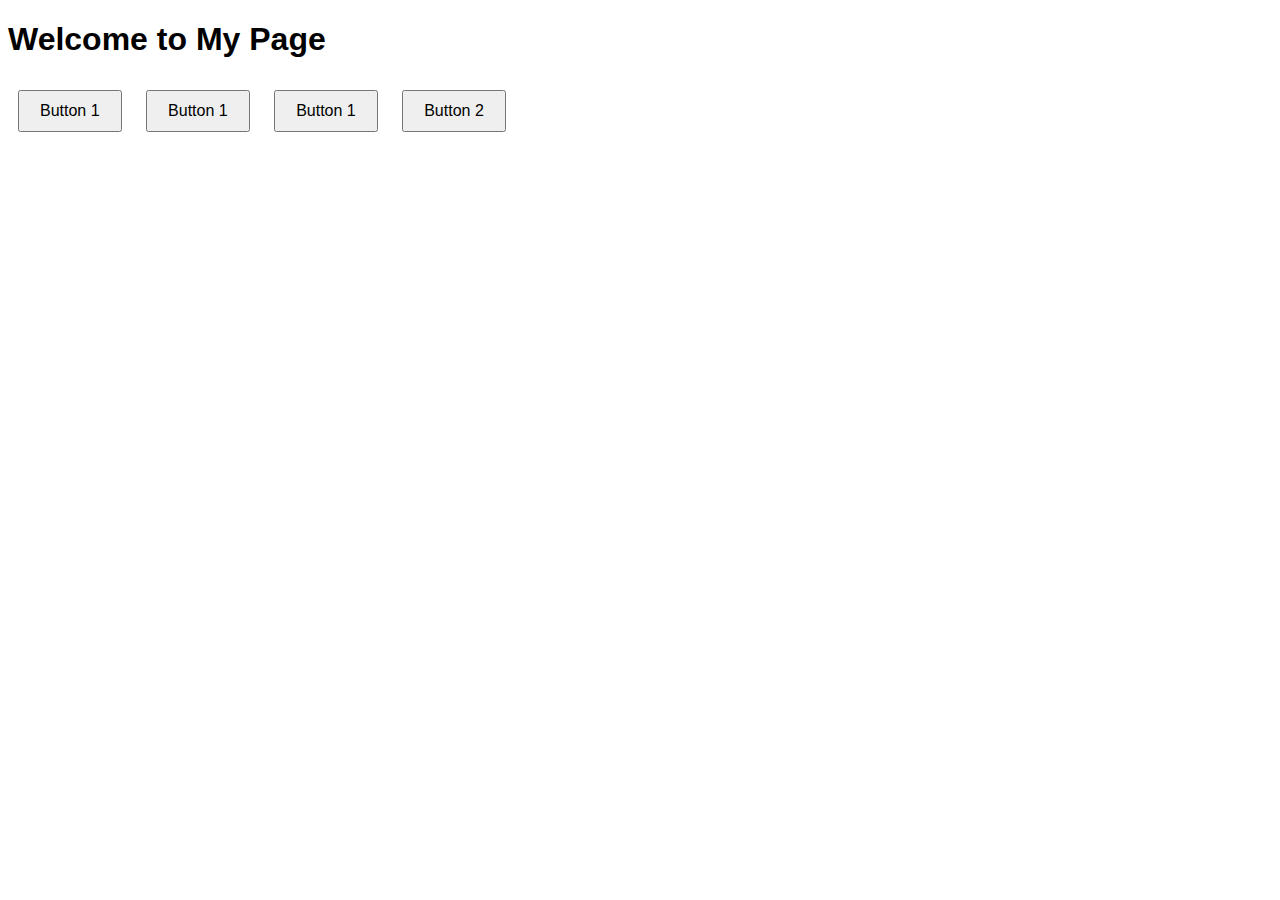
<file: arayuz.html>
<!DOCTYPE html>
<html lang="en">
<head>
    <meta charset="UTF-8">
    <meta name="viewport" content="width=device-width, initial-scale=1.0">
    <title>test</title>
    <style>
        body {
            text-align: left;
            font-family: Arial, sans-serif;
            margin-top: 5px;
        }
        button {
            margin: 10px;
            padding: 10px 20px;
            font-size: 16px;
            cursor: pointer;
        }
    </style>
</head>
<body>
    <h1>Welcome to My Page</h1>
    <button onclick="alert('Button 1 clicked!')">Button 1</button>
    <button onclick="alert('Button 1 clicked!')">Button 1</button>
    <button onclick="alert('Button 1 clicked!')">Button 1</button>
    <button onclick="alert('Button 2 clicked!')">Button 2</button>
</body>
</html>
</file>
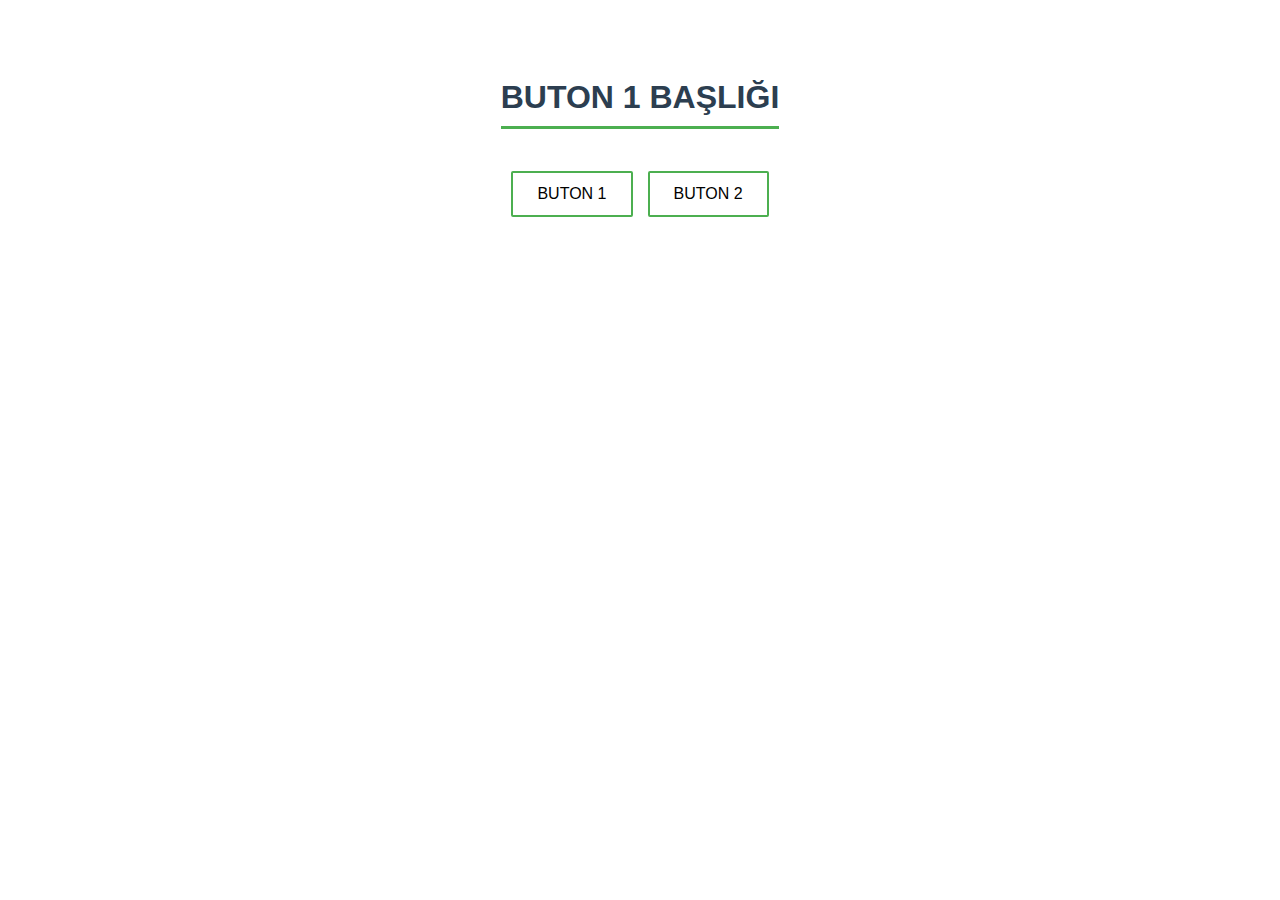
<file: qwkenqlwjejlqlke.html>
<!DOCTYPE html>
<html lang="tr">
<head>
    <meta charset="UTF-8">
    <title>Button ve Başlık İlişkisi</title>
    <style>
        body {
            font-family: Arial, sans-serif;
            display: flex;
            flex-direction: column;
            align-items: center;
            gap: 20px;
            padding: 50px;
        }
        
        .button-group {
            display: flex;
            gap: 15px;
        }
        
        button {
            padding: 12px 24px;
            font-size: 16px;
            cursor: pointer;
            border-radius: 2px;
            border: 2px solid #4CAF50;
            background-color: #ffffff;
            transition: all 0.3s;
        }
        
        button:hover {
            background-color: #4CAF50;
            color: white;
        }
        
        h1#main-heading {
            color: #2c3e50;
            border-bottom: 3px solid #4CAF50;
            padding-bottom: 10px;
        }
    </style>
</head>
<body>
    <h1 id="main-heading">BUTON 1 BAŞLIĞI</h1>
    
    <div class="button-group">
        <button onclick="changeHeading('Button 1 Tıklandı!')">BUTON 1</button>
        <button onclick="changeHeading(document.getElementById('main-heading').innerHTML)">BUTON 2</button>
    </div>

    <script>
        function changeHeading(text) {
            document.getElementById('main-heading').innerHTML = text;
        }
    </script>
</body>
</html>
</file>
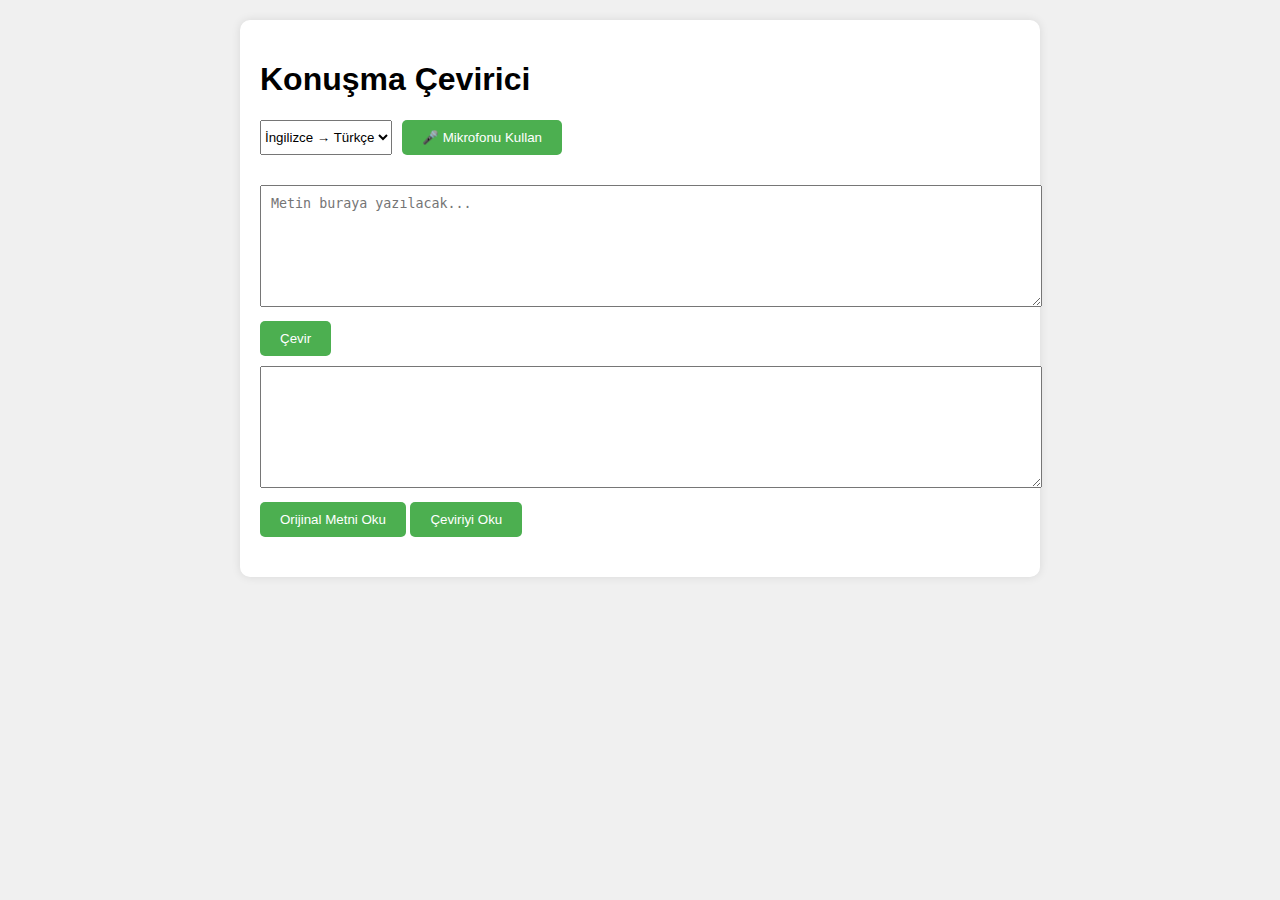
<file: Site Deneme 1.index.html>
<!DOCTYPE html>
<html lang="en">
<head>
    <meta charset="UTF-8">
    <meta name="viewport" content="width=device-width, initial-scale=1.0">
    <title>Speech Translation</title>
    <style>
        body {
            font-family: Arial, sans-serif;
            max-width: 800px;
            margin: 0 auto;
            padding: 20px;
            background-color: #f0f0f0;
        }

        .container {
            background-color: white;
            padding: 20px;
            border-radius: 10px;
            box-shadow: 0 0 10px rgba(0,0,0,0.1);
        }

        .language-selector {
            margin: 20px 0;
            display: flex;
            gap: 10px;
        }

        button {
            padding: 10px 20px;
            background-color: #4CAF50;
            color: white;
            border: none;
            border-radius: 5px;
            cursor: pointer;
        }

        button:hover {
            background-color: #45a049;
        }

        .text-box {
            width: 100%;
            height: 100px;
            margin: 10px 0;
            padding: 10px;
        }

        .status {
            margin-top: 20px;
            color: #666;
        }
    </style>
</head>
<body>
    <div class="container">
        <h1>Konuşma Çevirici</h1>
        
        <div class="language-selector">
            <select id="language">
                <option value="en-tr">İngilizce → Türkçe</option>
                <option value="tr-en">Türkçe → İngilizce</option>
            </select>
            <button onclick="startRecognition()">🎤 Mikrofonu Kullan</button>
        </div>

        <div>
            <textarea id="inputText" class="text-box" placeholder="Metin buraya yazılacak..."></textarea>
            <button onclick="translateText()">Çevir</button>
            <textarea id="outputText" class="text-box" readonly></textarea>
        </div>

        <div>
            <button onclick="speakInput()">Orijinal Metni Oku</button>
            <button onclick="speakOutput()">Çeviriyi Oku</button>
        </div>

        <div class="status" id="status"></div>
    </div>

    <script>
        let recognition;
        let isRecognizing = false;

        // Speech Recognition başlatma
        if ('webkitSpeechRecognition' in window) {
            recognition = new webkitSpeechRecognition();
            recognition.continuous = false;
            recognition.interimResults = false;

            recognition.onstart = () => {
                isRecognizing = true;
                updateStatus("Dinliyorum...");
            };

            recognition.onresult = (event) => {
                const transcript = event.results[0][0].transcript;
                document.getElementById('inputText').value = transcript;
            };

            recognition.onerror = (event) => {
                updateStatus("Hata oluştu: " + event.error);
            };

            recognition.onend = () => {
                isRecognizing = false;
                updateStatus("");
            };
        }

        function startRecognition() {
            if (isRecognizing) {
                recognition.stop();
                return;
            }
            
            const lang = document.getElementById('language').value.split('-')[0];
            recognition.lang = lang === 'tr' ? 'tr-TR' : 'en-US';
            recognition.start();
        }

        async function translateText() {
            const inputText = document.getElementById('inputText').value;
            const [sourceLang, targetLang] = document.getElementById('language').value.split('-');
            
            try {
                const response = await fetch('/translate', {
                    method: 'POST',
                    headers: {
                        'Content-Type': 'application/json',
                    },
                    body: JSON.stringify({
                        text: inputText,
                        src: sourceLang,
                        dest: targetLang
                    })
                });

                const data = await response.json();
                document.getElementById('outputText').value = data.translatedText;
            } catch (error) {
                console.error('Çeviri hatası:', error);
                updateStatus("Çeviri sırasında hata oluştu");
            }
        }

        function speakInput() {
            const text = document.getElementById('inputText').value;
            speak(text, document.getElementById('language').value.split('-')[0]);
        }

        function speakOutput() {
            const text = document.getElementById('outputText').value;
            const lang = document.getElementById('language').value.split('-')[1];
            speak(text, lang);
        }

        function speak(text, lang) {
            const utterance = new SpeechSynthesisUtterance(text);
            utterance.lang = lang === 'tr' ? 'tr-TR' : 'en-US';
            window.speechSynthesis.speak(utterance);
        }

        function updateStatus(message) {
            document.getElementById('status').textContent = message;
        }
    </script>
</body>
</html>
</file>
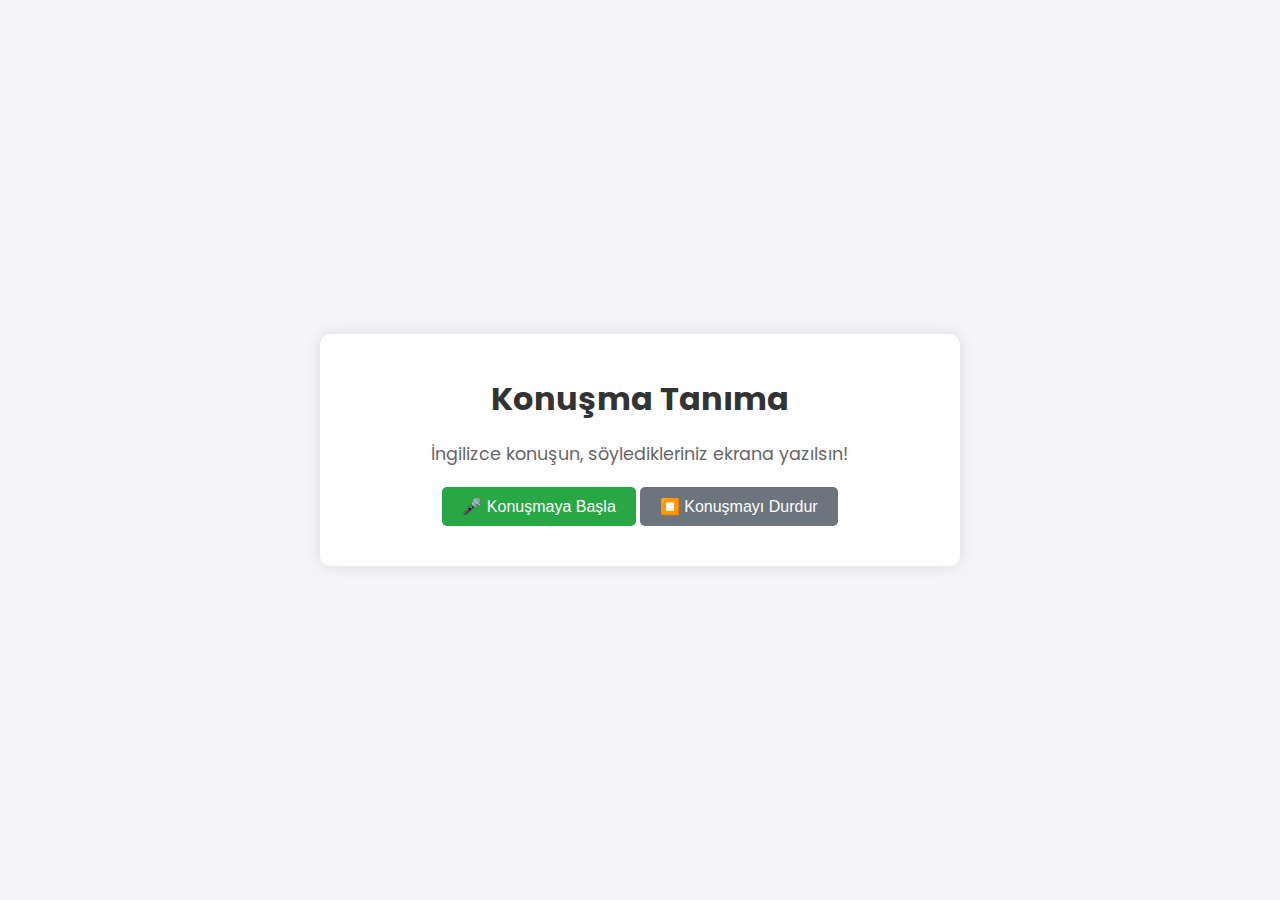
<file: Untitled-2.html>
<!DOCTYPE html>
<html lang="tr">
<head>
    <meta charset="UTF-8">
    <meta name="viewport" content="width=device-width, initial-scale=1.0">
    <title>Konuşma Tanıma</title>
    <link href="https://fonts.googleapis.com/css2?family=Poppins:wght@400;600&display=swap" rel="stylesheet">
    
    <style>
        /* Start ve Stop butonları için stil */
        #start-btn {
            background-color: #28a745; /* Yeşil */
            color: white;
            border: none;
            padding: 10px 20px;
            font-size: 16px;
            cursor: pointer;
            border-radius: 5px;
        }

        #start-btn:disabled {
            background-color: #6c757d; /* Gri - disable durumu */
            cursor: not-allowed;
        }

        #stop-btn {
            background-color: #dc3545; /* Kırmızı */
            color: white;
            border: none;
            padding: 10px 20px;
            font-size: 16px;
            cursor: pointer;
            border-radius: 5px;
        }

        #stop-btn:disabled {
            background-color: #6c757d; /* Gri - disable durumu */
            cursor: not-allowed;
        }

        /* Diğer stiller */
        body {
            font-family: 'Poppins', sans-serif;
            margin: 0;
            padding: 0;
            display: flex;
            justify-content: center;
            align-items: center;
            height: 100vh;
            background-color: #f4f4f9;
        }

        .container {
            text-align: center;
            width: 100%;
            max-width: 600px;
            padding: 20px;
            background-color: white;
            border-radius: 10px;
            box-shadow: 0 0 15px rgba(0, 0, 0, 0.1);
        }

        header h1 {
            margin-bottom: 10px;
            font-size: 2rem;
            color: #333;
        }

        header p {
            margin-bottom: 20px;
            font-size: 1.1rem;
            color: #666;
        }

        .buttons {
            margin-bottom: 20px;
        }

        .result-box {
            padding: 20px;
            background-color: #e9ecef;
            border-radius: 5px;
            margin-top: 20px;
        }

        .hidden {
            display: none;
        }

        .status {
            font-size: 1.1rem;
            color: #333;
            margin-top: 20px;
        }
    </style>
</head>
<body>
    <div class="container">
        <header>
            <h1>Konuşma Tanıma</h1>
            <p>İngilizce konuşun, söyledikleriniz ekrana yazılsın!</p>
        </header>
        <main>
            <div class="buttons">
                <button id="start-btn">🎤 Konuşmaya Başla</button>
                <button id="stop-btn" disabled>⏹️ Konuşmayı Durdur</button>
            </div>
            <div id="result" class="hidden">
                <div class="result-box">
                    <p><strong>Söylenen:</strong> <span id="recognized-text"></span></p>
                </div>
            </div>
            <div id="status" class="status"></div>
        </main>
    </div>

    <script>
        const startBtn = document.getElementById('start-btn');
        const stopBtn = document.getElementById('stop-btn');
        const resultDiv = document.getElementById('result');
        const statusDiv = document.getElementById('status');
        let mediaRecorder;
        let audioChunks = [];

        // Mikrofon erişim izni
        async function initMicrophone() {
            try {
                const stream = await navigator.mediaDevices.getUserMedia({ audio: true });
                return stream;
            } catch (err) {
                statusDiv.textContent = 'Mikrofon erişim izni reddedildi!';
                throw err;
            }
        }

        // Kaydı başlat
        async function startRecording() {
            try {
                statusDiv.textContent = 'Dinleniyor... Konuşmaya başlayın!';
                const stream = await initMicrophone();
                mediaRecorder = new MediaRecorder(stream);
                
                mediaRecorder.ondataavailable = (e) => {
                    audioChunks.push(e.data);
                };

                mediaRecorder.onstop = async () => {
                    statusDiv.textContent = 'Ses işleniyor...';
                    const audioBlob = new Blob(audioChunks, { type: 'audio/wav' });
                    const formData = new FormData();
                    formData.append('audio', audioBlob, 'recording.wav');

                    try {
                        const response = await fetch('/recognize', {
                         method: 'POST',
                         body: formData
                        });

                        if (!response.ok) {
                            const errorData = await response.json();
                            throw new Error(errorData.error || `HTTP error! status: ${response.status}`);
                        }
                        
                        const data = await response.json();
                        if(data.error) {
                            throw new Error(data.error);
                        }
                        
                        document.getElementById('recognized-text').textContent = data.text;
                        resultDiv.classList.remove('hidden');
                        statusDiv.textContent = 'Başarıyla tamamlandı!';
                    } catch (error) {
                        statusDiv.textContent = `Hata: ${error.message}`;
                    } finally {
                        audioChunks = [];
                        stream.getTracks().forEach(track => track.stop());
                    }
                };

                mediaRecorder.start();
                startBtn.disabled = true;
                stopBtn.disabled = false;
            } catch (error) {
                statusDiv.textContent = `Hata: ${error.message}`;
            }
        }

        // Kaydı durdur
        function stopRecording() {
            if(mediaRecorder && mediaRecorder.state === 'recording') {
                mediaRecorder.stop();
                startBtn.disabled = false;
                stopBtn.disabled = true;
            }
        }

        // Event Listeners
        startBtn.addEventListener('click', startRecording);
        stopBtn.addEventListener('click', stopRecording);
    </script>
</body>
</html>
</file>
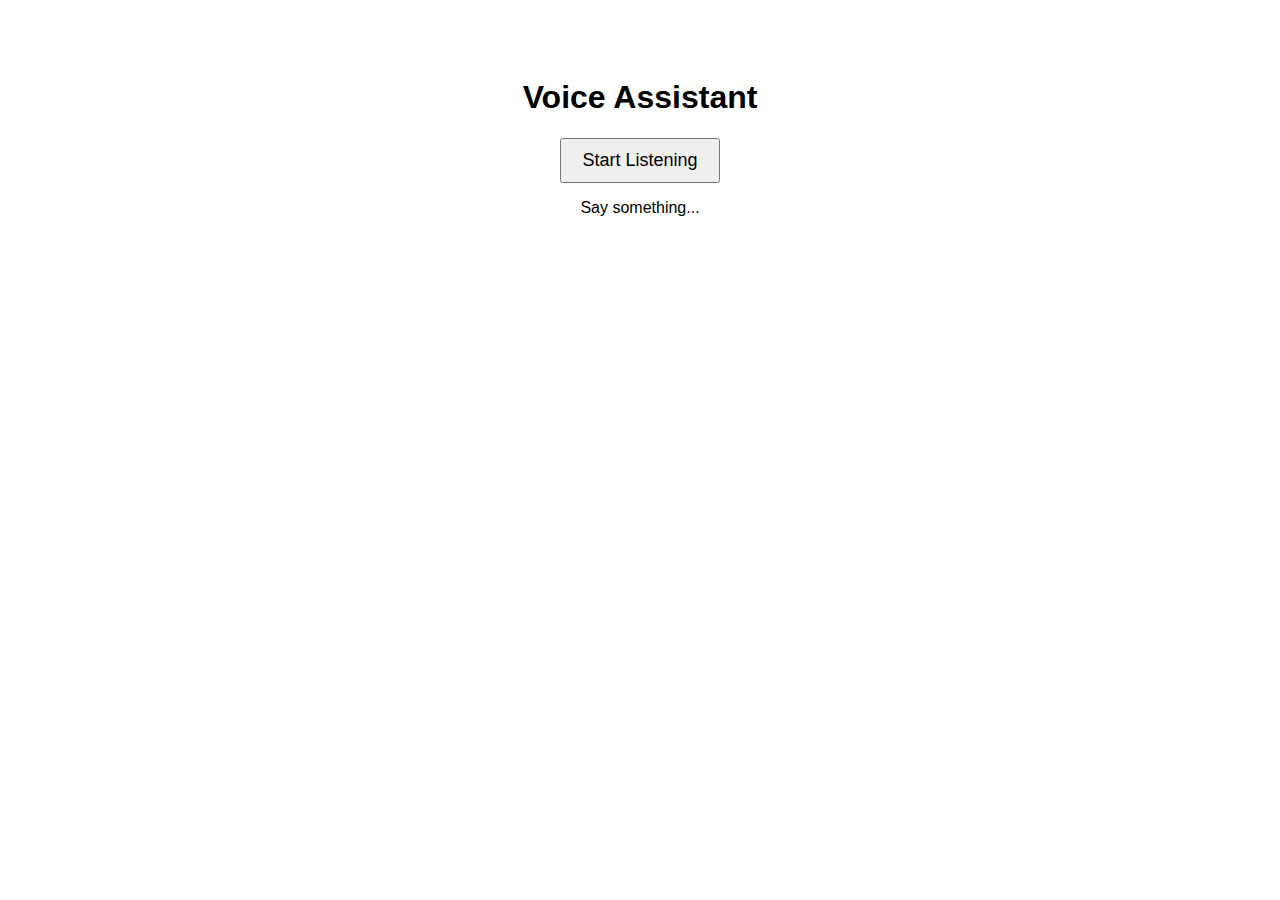
<file: 26.02.2025 görev/26 02 2025 görev.html>
<!DOCTYPE html>
<html lang="en">
<head>
    <meta charset="UTF-8">
    <meta name="viewport" content="width=device-width, initial-scale=1.0">
    <title>Voice Assistant</title>
    <style>
        body {
            font-family: Arial, sans-serif;
            text-align: center;
            padding: 50px;
        }
        button {
            padding: 10px 20px;
            font-size: 18px;
            cursor: pointer;
        }
    </style>
</head>
<body>
    <h1>Voice Assistant</h1>
    <button onclick="startListening()">Start Listening</button>
    <p id="output">Say something...</p>
    
    <script>
        const output = document.getElementById("output");
        const recognition = new (window.SpeechRecognition || window.webkitSpeechRecognition)();
        recognition.lang = "en-US";
        recognition.interimResults = false;
        
        function startListening() {
            recognition.start();
        }

        recognition.onresult = function(event) {
            const transcript = event.results[0][0].transcript.toLowerCase();
            output.textContent = "You said: " + transcript;
            respond(transcript);
        };

        function respond(text) {
            let response = "Sorry, I didn't quite get that.";
            if (text.includes("how are you")) {
                response = "I'm doing great, thank you for asking!";
            } else if (text.includes("goodbye")) {
                response = "Goodbye! Have a great day!";
            } else {
                response = "Please speak again.";
            }
            speak(response);
        }

        function speak(text) {
            const utterance = new SpeechSynthesisUtterance(text);
            speechSynthesis.speak(utterance);
        }
    </script>
</body>
</html>
</file>
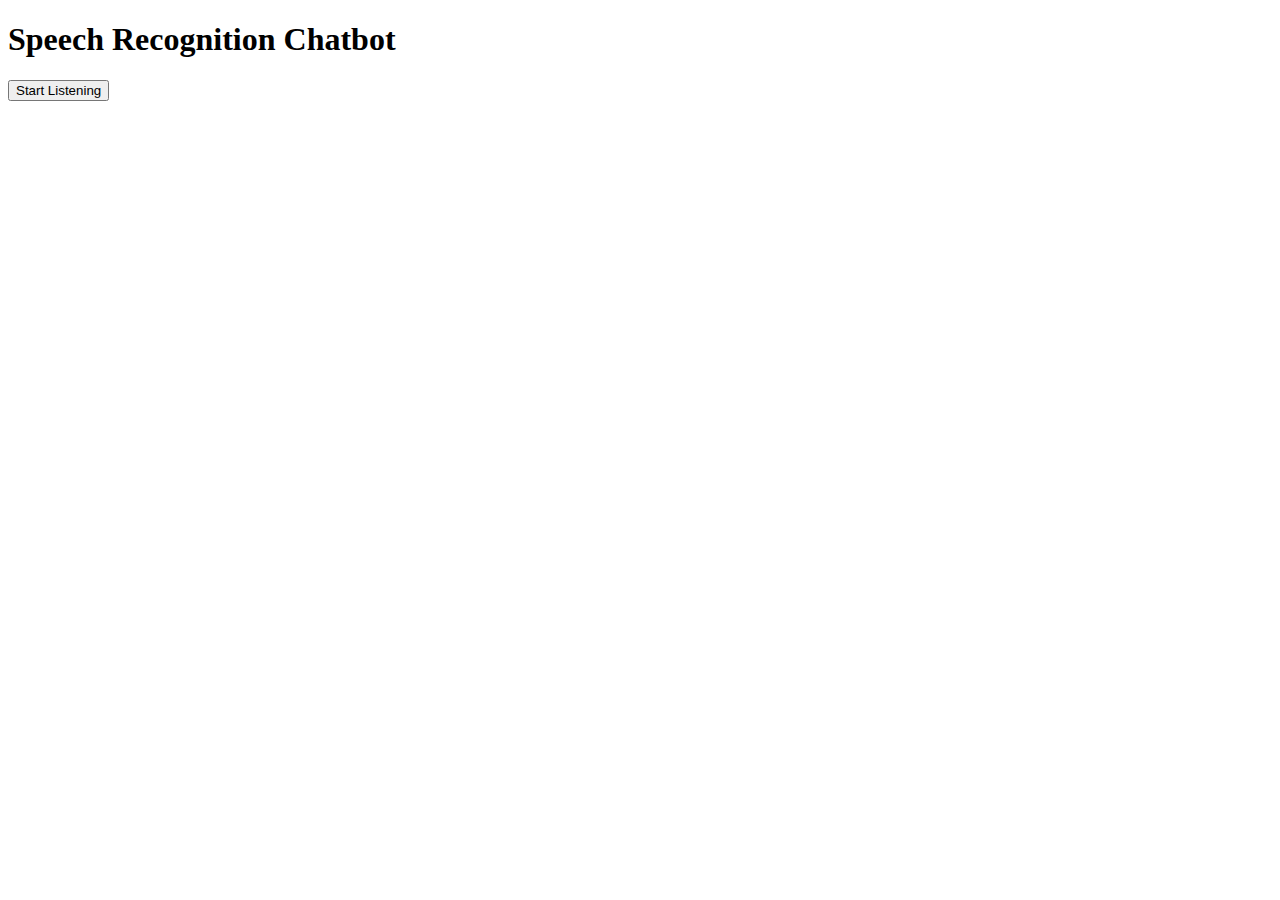
<file: 26.02.2025 görev/26 02 2025 v2.html>
<!DOCTYPE html>
<html lang="en">
<head>
    <meta charset="UTF-8">
    <meta name="viewport" content="width=device-width, initial-scale=1.0">
    <title>Speech Recognition Chatbot</title>
</head>
<body>
    <h1>Speech Recognition Chatbot</h1>
    <button onclick="startListening()">Start Listening</button>
    <p id="output"></p>
    <script>
        const output = document.getElementById("output");
        
        function speak(text) {
            const speech = new SpeechSynthesisUtterance(text);
            speechSynthesis.speak(speech);
        }
        
        function startListening() {
            const recognition = new (window.SpeechRecognition || window.webkitSpeechRecognition)();
            recognition.lang = "en-US";
            recognition.start();
            
            recognition.onresult = function(event) {
                const userInput = event.results[0][0].transcript.toLowerCase();
                output.innerText = "You said: " + userInput;
                
                if (userInput.includes("how are you")) {
                    speak("I'm doing great, thank you for asking!");
                } else if (userInput.includes("goodbye")) {
                    speak("Goodbye! Have a great day!");
                } else {
                    speak("Sorry, I didn't quite get that.");
                }
            };
            
            recognition.onerror = function() {
                speak("Sorry, I could not understand your speech.");
            };
        }
    </script>
</body>
</html>
</file>
